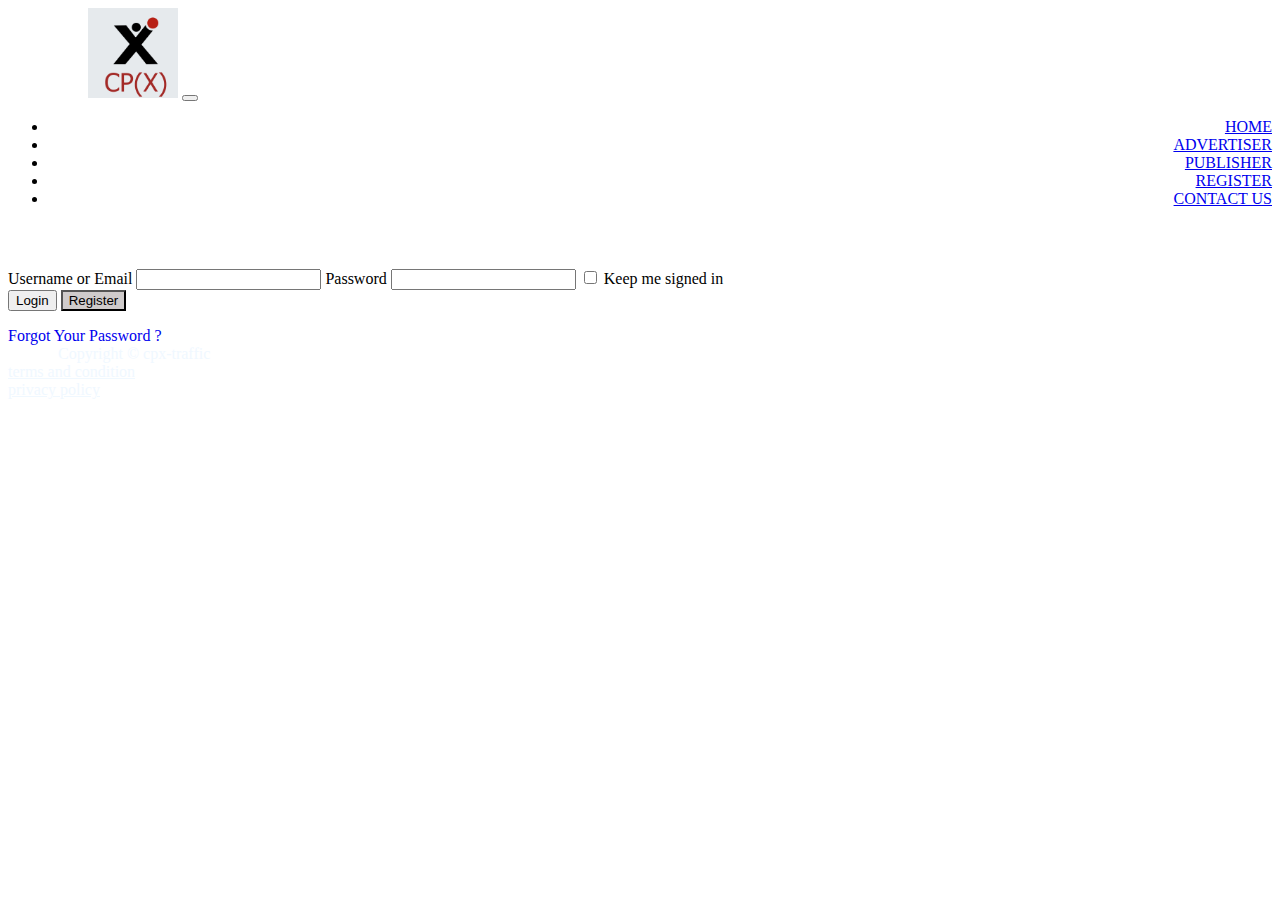
<file: CPX-TRAFFIC/advertiser.html>
<html lang="en">
<head>
    <meta charset="UTF-8">
    <meta http-equiv="X-UA-Compatible" content="IE=edge">
    <meta name="viewport" content="width=device-width, initial-scale=1.0">
    <title>Login-CPX-Traffic</title>
    <link rel="icon" type="image/x-icon" href="./img/logo.jpg">
    <link rel="stylesheet" href="https://cdnjs.cloudflare.com/ajax/libs/font-awesome/6.2.0/css/all.min.css" integrity="sha512-xh6O/CkQoPOWDdYTDqeRdPCVd1SpvCA9XXcUnZS2FmJNp1coAFzvtCN9BmamE+4aHK8yyUHUSCcJHgXloTyT2A==" crossorigin="anonymous" referrerpolicy="no-referrer" />

    <link href="https://cdn.jsdelivr.net/npm/bootstrap@5.2.1/dist/css/bootstrap.min.css" rel="stylesheet" integrity="sha384-iYQeCzEYFbKjA/T2uDLTpkwGzCiq6soy8tYaI1GyVh/UjpbCx/TYkiZhlZB6+fzT" crossorigin="anonymous">
    <script src="https://cdn.jsdelivr.net/npm/@popperjs/core@2.11.6/dist/umd/popper.min.js" integrity="sha384-oBqDVmMz9ATKxIep9tiCxS/Z9fNfEXiDAYTujMAeBAsjFuCZSmKbSSUnQlmh/jp3" crossorigin="anonymous"></script>
    <link rel="stylesheet" href="stylead.css">
  
</head>
<body>
    <!-- <header >
    
        <nav class="navbar navbar-expand-lg bg-info">
        <div class="container-fluid">
         <img class="imglogo" src="./img/logo.jpg" alt=""  >
          <button class="navbar-toggler" type="button" data-bs-toggle="collapse" data-bs-target="#navbarNavAltMarkup" aria-controls="navbarNavAltMarkup" aria-expanded="false" aria-label="Toggle navigation">
            <span class="navbar-toggler-icon"></span>
          </button>
          <div class="collapse navbar-collapse d-flex justify-content-end pe-5 " id="navbarNavAltMarkup">
            <div class="navbar-nav active d-flex gap-2  ">
              <a class="nav-link " aria-current="page" href="./index.html">Home</a>
              <a class="nav-link active" href="./advertiser.html">Advertiser</a>
              <a class="nav-link " href="./advertiser.html" >Publisher</a>
              <a class="nav-link " href="./register.html" >Register</a>
              <a class="nav-link" href="./contact.html" >Contact Us</a>
            </div>
          </div>
        </div>
      </nav>
    </header>  -->
    <header class="fixed-top" >
      <nav class="navbar navbar-expand-lg bg-info bg-opacity-100 border-bottom">
        <div class="container">
          <a href="./index.html"><img class=" imglogo" src="./img/logo.jpg" alt="logo.png" ></a>
          <a class="navbar-brand text-white pl" href="./index.html"></a>
          <button
            class="navbar-toggler"
            type="button"
            data-bs-toggle="collapse"
            data-bs-target="#navbarNav"
            aria-controls="navbarNav"
            aria-expanded="false"
            aria-label="Toggle navigation">
            <span class="navbar-toggler-icon"></span>
          </button>
          <div
            class="collapse navbar-collapse justify-content-end"
            id="navbarNav">
            <ul class="navbar-nav">
              <li class="nav-item">
                <a
                  class="nav-link"
                  aria-current="page"
                  href="./index.html">HOME</a>
              </li>
              <!-- <li class="nav-item">
                <a class="nav-link text-white" href="#about">About</a>
              </li> -->
              <li class="nav-item">
                <a class="nav-link active " href="./advertiser.html">ADVERTISER</a>
              </li>
              <li class="nav-item">
                <a class="nav-link " href="./publisher.html">PUBLISHER</a>
              </li>
              <li class="nav-item">
                <a class="nav-link " href="./register.html">REGISTER</a>
              </li>
              <li class="nav-item">
                <a class="nav-link " href="./contact.html">CONTACT US</a>
              </li>
            </ul>
          </div>
        </div>
      </nav>
    </header>

    <section style="margin-top:60px ;" class="">
        <div class="row">
            <div class="col-lg-3">

            </div>
            <div class="col-lg-6 mt-5">

                <form action="">

                    <label class="mt-3 text-muted" for="">Username or Email</label>
                    <input class="form-control mt-3 " type="text" required>
                    <label  class="mt-3 text-muted" for="">Password</label>
                    <input  class="form-control mt-3" type="password" required>

                    <input class="mt-4 text-muted" type="checkbox"> <span class="ms-2 mt-5">Keep me signed in</span> <br>

                    <button class="btn btn-info mt-4 ps-5 pe-5"  type="submit">Login</button> <button style="background-color: rgb(207, 203, 203);" class=" ps-5 pe-lg-5 btn mt-4 ms-4" type="submit">Register</button>
                    
            </form>

            
            <a style="text-decoration: none;" class="text-muted d-flex justify-content-center mt-3 mb-5"
            href="./forgot.html" >Forgot Your Password ?</a>



            </div>
            <div class="col-lg-3">

            </div>
            
        </div>
    </section>

   

      <script src="https://cdn.jsdelivr.net/npm/bootstrap@5.2.1/dist/js/bootstrap.bundle.min.js" integrity="sha384-u1OknCvxWvY5kfmNBILK2hRnQC3Pr17a+RTT6rIHI7NnikvbZlHgTPOOmMi466C8" crossorigin="anonymous"></script>
      <footer  class="bg-info mt-5">
        <a style="text-decoration:none ;margin-left: 50px; color: aliceblue;" href="">Copyright © cpx-traffic</a><br>
        <a  class="d-flex justify-content-end me-3" style="color: aliceblue;" href="https://www.iab.com/wp-content/uploads/2015/06/IAB_4As-tsandcs-FINAL.pdf">terms and condition</a> <br>
        <a  class="d-flex justify-content-end me-3 pb-3" style="color: aliceblue;" href="https://iabtechlab.com/wp-content/uploads/2022/06/global_privacy_platform_rfc_june_2022.pdf">privacy policy</a>

      </footer>

</body>
</html>
</file>
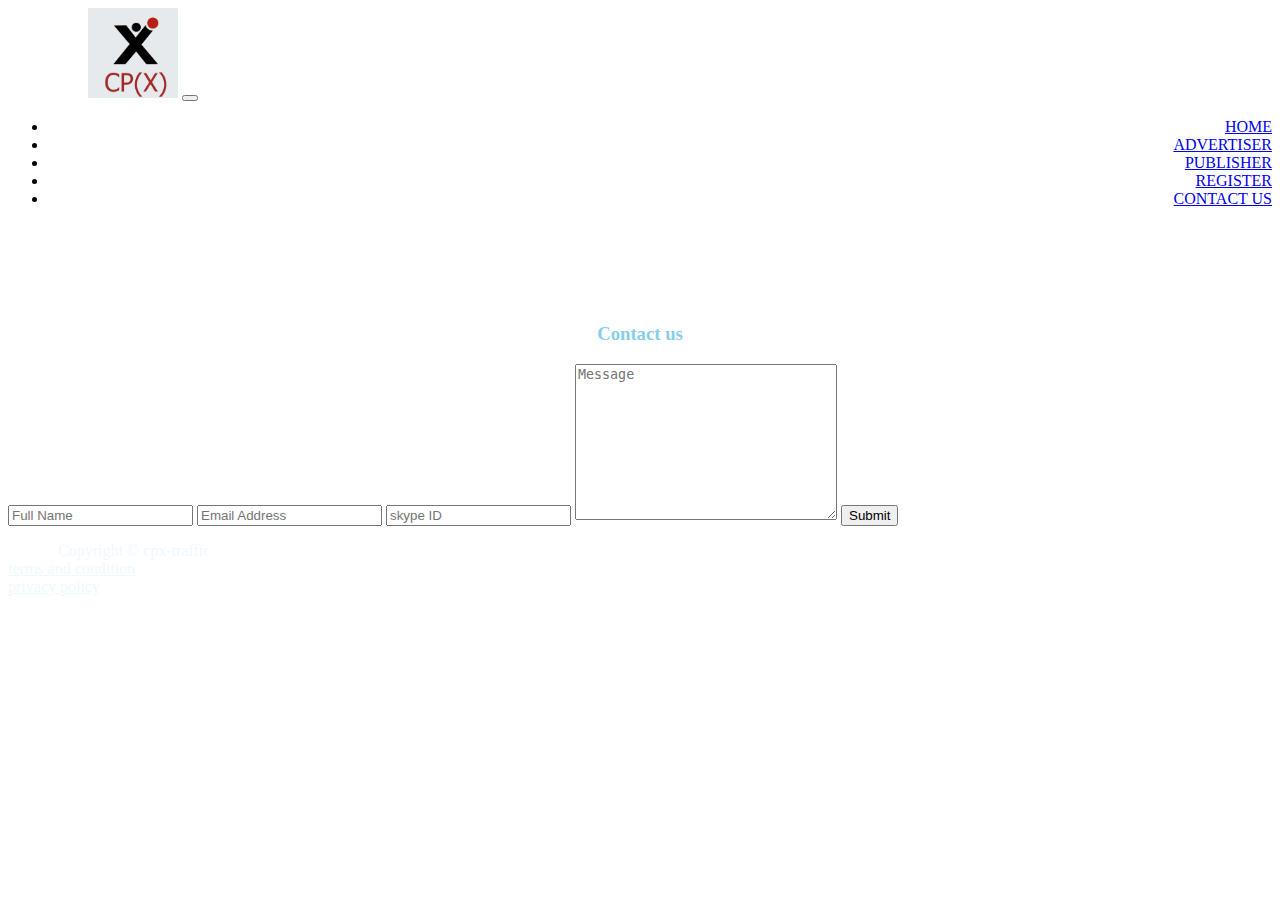
<file: CPX-TRAFFIC/contact.html>
<html lang="en">
<head>
    <meta charset="UTF-8">
    <meta http-equiv="X-UA-Compatible" content="IE=edge">
    <meta name="viewport" content="width=device-width, initial-scale=1.0">
    <title>Contact Us-CPX-Traffic</title>
    <link rel="icon" type="image/x-icon" href="./img/logo.jpg">
    <link rel="stylesheet" href="https://cdnjs.cloudflare.com/ajax/libs/font-awesome/6.2.0/css/all.min.css" integrity="sha512-xh6O/CkQoPOWDdYTDqeRdPCVd1SpvCA9XXcUnZS2FmJNp1coAFzvtCN9BmamE+4aHK8yyUHUSCcJHgXloTyT2A==" crossorigin="anonymous" referrerpolicy="no-referrer" />

    <link href="https://cdn.jsdelivr.net/npm/bootstrap@5.2.1/dist/css/bootstrap.min.css" rel="stylesheet" integrity="sha384-iYQeCzEYFbKjA/T2uDLTpkwGzCiq6soy8tYaI1GyVh/UjpbCx/TYkiZhlZB6+fzT" crossorigin="anonymous">
    <script src="https://cdn.jsdelivr.net/npm/@popperjs/core@2.11.6/dist/umd/popper.min.js" integrity="sha384-oBqDVmMz9ATKxIep9tiCxS/Z9fNfEXiDAYTujMAeBAsjFuCZSmKbSSUnQlmh/jp3" crossorigin="anonymous"></script>
    <link rel="stylesheet" href="stylead.css">
</head>
<body>
  <header class="fixed-top">
    <nav class="navbar navbar-expand-lg bg-info bg-opacity-100 border-bottom">
      <div class="container">
        <a href="./index.html"><img class=" imglogo" src="./img/logo.jpg" alt="logo.png" ></a>
        <a class="navbar-brand text-white pl" href="./index.html"></a>
        <button
          class="navbar-toggler"
          type="button"
          data-bs-toggle="collapse"
          data-bs-target="#navbarNav"
          aria-controls="navbarNav"
          aria-expanded="false"
          aria-label="Toggle navigation">
          <span class="navbar-toggler-icon"></span>
        </button>
        <div
          class="collapse navbar-collapse justify-content-end"
          id="navbarNav">
          <ul class="navbar-nav">
            <li class="nav-item">
              <a
                class="nav-link"
                aria-current="page"
                href="./index.html">HOME</a>
            </li>
            <!-- <li class="nav-item">
              <a class="nav-link text-white" href="#about">About</a>
            </li> -->
            <li class="nav-item">
              <a class="nav-link " href="./advertiser.html">ADVERTISER</a>
            </li>
            <li class="nav-item">
              <a class="nav-link " href="./publisher.html">PUBLISHER</a>
            </li>
            <li class="nav-item">
              <a class="nav-link " href="./register.html">REGISTER</a>
            </li>
            <li class="nav-item">
              <a class="nav-link active " href="./contact.html">CONTACT US</a>
            </li>
          </ul>
        </div>
      </div>
    </nav>
  </header>

    <section style="margin-top:115px ;" class="">
        <div class="row">
            <div class="col-lg-3">

            </div>
            <div class="col-lg-6">
                <h3 style="text-align: center; color:skyblue" >Contact us</h3>

                <form class="" action="">
                    <input class="form-control mt-2" placeholder="Full Name" type="text" required>
                    <input class="form-control mt-3" placeholder="Email Address" type="email" required>
                    <input class="form-control mt-3" placeholder="skype ID" type="text" required >
                    <textarea class="form-control mt-3" placeholder="Message" name="massage" id="" cols="30" rows="10"></textarea>

                    <button class="btn btn-outline-info mt-3 text-center" type="submit">Submit</button>

                    
                    
            </form>
            


            </div>
            <div class="col-lg-3">

            </div>
            
        </div>
    </section>

   

      <script src="https://cdn.jsdelivr.net/npm/bootstrap@5.2.1/dist/js/bootstrap.bundle.min.js" integrity="sha384-u1OknCvxWvY5kfmNBILK2hRnQC3Pr17a+RTT6rIHI7NnikvbZlHgTPOOmMi466C8" crossorigin="anonymous"></script>
      <footer   class="bg-info ">
        <a style="text-decoration:none ;margin-left: 50px; color: aliceblue;" href="">Copyright © cpx-traffic</a><br>
        <a  class="d-flex justify-content-end me-3" style="color: aliceblue;" href="https://www.iab.com/wp-content/uploads/2015/06/IAB_4As-tsandcs-FINAL.pdf">terms and condition</a> <br>
        <a  class="d-flex justify-content-end me-3 pb-3" style="color: aliceblue;" href="https://iabtechlab.com/wp-content/uploads/2022/06/global_privacy_platform_rfc_june_2022.pdf">privacy policy</a>

      </footer>

</body>
</html>
</file>
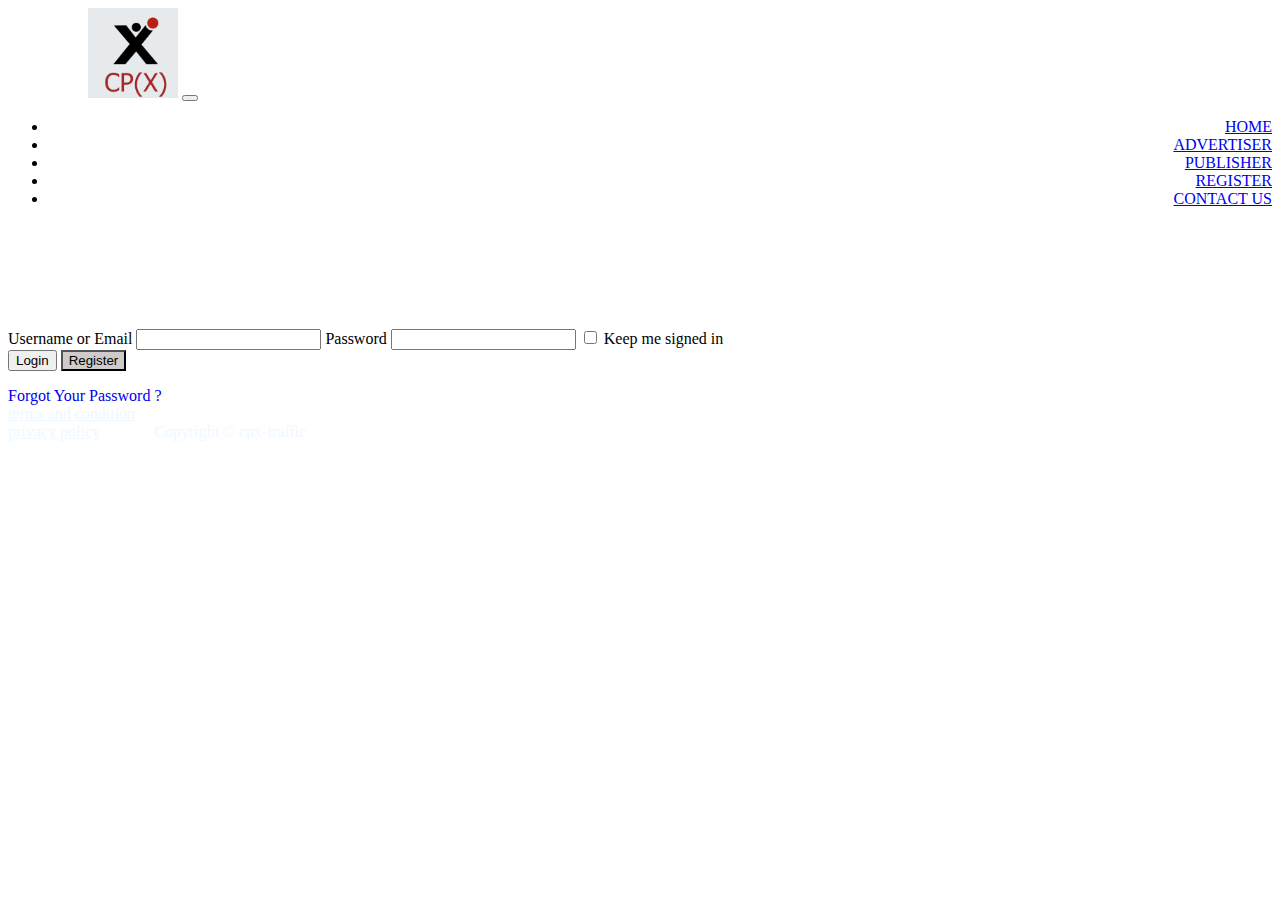
<file: CPX-TRAFFIC/publisher.html>
<html lang="en">
<head>
    <meta charset="UTF-8">
    <meta http-equiv="X-UA-Compatible" content="IE=edge">
    <meta name="viewport" content="width=device-width, initial-scale=1.0">
    <title>Login-CPX-Traffic</title>
    <link rel="stylesheet" href="https://cdnjs.cloudflare.com/ajax/libs/font-awesome/6.2.0/css/all.min.css" integrity="sha512-xh6O/CkQoPOWDdYTDqeRdPCVd1SpvCA9XXcUnZS2FmJNp1coAFzvtCN9BmamE+4aHK8yyUHUSCcJHgXloTyT2A==" crossorigin="anonymous" referrerpolicy="no-referrer" />

    <link href="https://cdn.jsdelivr.net/npm/bootstrap@5.2.1/dist/css/bootstrap.min.css" rel="stylesheet" integrity="sha384-iYQeCzEYFbKjA/T2uDLTpkwGzCiq6soy8tYaI1GyVh/UjpbCx/TYkiZhlZB6+fzT" crossorigin="anonymous">
    <script src="https://cdn.jsdelivr.net/npm/@popperjs/core@2.11.6/dist/umd/popper.min.js" integrity="sha384-oBqDVmMz9ATKxIep9tiCxS/Z9fNfEXiDAYTujMAeBAsjFuCZSmKbSSUnQlmh/jp3" crossorigin="anonymous"></script>
    <link rel="stylesheet" href="stylead.css">
</head>
<body>
  <header class="fixed-top">
    <nav class="navbar navbar-expand-lg bg-info bg-opacity-100 border-bottom">
      <div class="container">
        <a href="./index.html"><img class=" imglogo" src="./img/logo.jpg" alt="logo.png" ></a>
        <a class="navbar-brand text-white pl" href="./index.html"></a>
        <button
          class="navbar-toggler"
          type="button"
          data-bs-toggle="collapse"
          data-bs-target="#navbarNav"
          aria-controls="navbarNav"
          aria-expanded="false"
          aria-label="Toggle navigation">
          <span class="navbar-toggler-icon"></span>
        </button>
        <div
          class="collapse navbar-collapse justify-content-end"
          id="navbarNav">
          <ul class="navbar-nav">
            <li class="nav-item">
              <a
                class="nav-link"
                aria-current="page"
                href="./index.html">HOME</a>
            </li>
            <!-- <li class="nav-item">
              <a class="nav-link text-white" href="#about">About</a>
            </li> -->
            <li class="nav-item">
              <a class="nav-link " href="./advertiser.html">ADVERTISER</a>
            </li>
            <li class="nav-item">
              <a class="nav-link  active" href="./publisher.html">PUBLISHER</a>
            </li>
            <li class="nav-item">
              <a class="nav-link " href="./register.html">REGISTER</a>
            </li>
            <li class="nav-item">
              <a class="nav-link " href="./contact.html">CONTACT US</a>
            </li>
          </ul>
        </div>
      </div>
    </nav>
  </header> 

    <section style="margin-top:120px ;" class="">
        <div class="row">
            <div class="col-lg-3">

            </div>
            <div class="col-lg-6">

                <form action="">

                    <label class="mt-3 text-muted" for="">Username or Email</label>
                    <input class="form-control mt-3 " type="text" required>
                    <label  class="mt-3 text-muted" for="">Password</label>
                    <input  class="form-control mt-3" type="password" required>

                    <input class="mt-4 text-muted" type="checkbox"> <span class="ms-2 mt-5">Keep me signed in</span> <br>

                    <button class="btn btn-info mt-4 ps-5 pe-5"  type="submit">Login</button> <button style="background-color: rgb(207, 203, 203);" class=" ps-5 pe-lg-5 btn mt-4 ms-4" type="submit">Register</button>
                    
            </form>
            <a href="./forgot.html" style="text-decoration: none;" class="text-muted d-flex justify-content-center mb-5">Forgot Your Password ?</a>


            </div>
            <div class="col-lg-3">

            </div>
            
        </div>
    </section>

   

      <script src="https://cdn.jsdelivr.net/npm/bootstrap@5.2.1/dist/js/bootstrap.bundle.min.js" integrity="sha384-u1OknCvxWvY5kfmNBILK2hRnQC3Pr17a+RTT6rIHI7NnikvbZlHgTPOOmMi466C8" crossorigin="anonymous"></script>
      <footer   class="bg-info mt-5">
        <a  class="d-flex justify-content-end me-3" style="color: aliceblue;" href="https://www.iab.com/wp-content/uploads/2015/06/IAB_4As-tsandcs-FINAL.pdf">terms and condition</a> <br>
        <a  class="d-flex justify-content-end me-3 pb-3" style="color: aliceblue;" href="https://iabtechlab.com/wp-content/uploads/2022/06/global_privacy_platform_rfc_june_2022.pdf">privacy policy</a>
        <a style="text-decoration:none ;margin-left: 50px; color: aliceblue;" href="">Copyright © cpx-traffic</a>

      </footer>

</body>
</html>
</file>
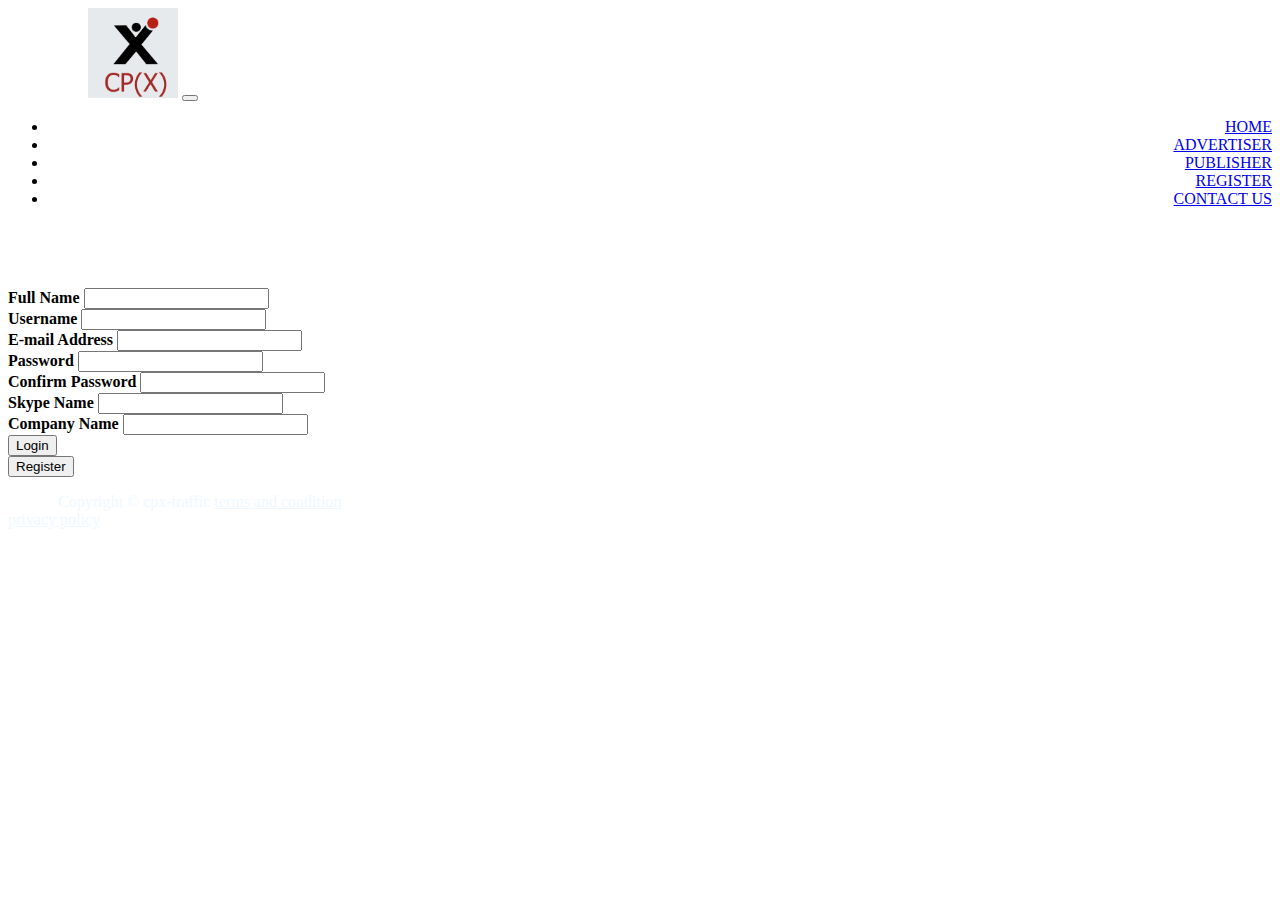
<file: CPX-TRAFFIC/register.html>
<html lang="en">
<head>
    <meta charset="UTF-8">
    <meta http-equiv="X-UA-Compatible" content="IE=edge">
    <meta name="viewport" content="width=device-width, initial-scale=1.0">
    <title>Register-CPX-Traffic</title>
    <link rel="stylesheet" href="https://cdnjs.cloudflare.com/ajax/libs/font-awesome/6.2.0/css/all.min.css" integrity="sha512-xh6O/CkQoPOWDdYTDqeRdPCVd1SpvCA9XXcUnZS2FmJNp1coAFzvtCN9BmamE+4aHK8yyUHUSCcJHgXloTyT2A==" crossorigin="anonymous" referrerpolicy="no-referrer" />

    <link href="https://cdn.jsdelivr.net/npm/bootstrap@5.2.1/dist/css/bootstrap.min.css" rel="stylesheet" integrity="sha384-iYQeCzEYFbKjA/T2uDLTpkwGzCiq6soy8tYaI1GyVh/UjpbCx/TYkiZhlZB6+fzT" crossorigin="anonymous">
    <script src="https://cdn.jsdelivr.net/npm/@popperjs/core@2.11.6/dist/umd/popper.min.js" integrity="sha384-oBqDVmMz9ATKxIep9tiCxS/Z9fNfEXiDAYTujMAeBAsjFuCZSmKbSSUnQlmh/jp3" crossorigin="anonymous"></script>
    <link rel="stylesheet" href="stylead.css">
</head>
<body>
    <header class="fixed-top">
        <nav class="navbar navbar-expand-lg bg-info bg-opacity-100 border-bottom">
          <div class="container">
            <a href="./index.html"><img class=" imglogo" src="./img/logo.jpg" alt="logo.png" ></a>
            <a class="navbar-brand text-white pl" href="./index.html"></a>
            <button
              class="navbar-toggler"
              type="button"
              data-bs-toggle="collapse"
              data-bs-target="#navbarNav"
              aria-controls="navbarNav"
              aria-expanded="false"
              aria-label="Toggle navigation">
              <span class="navbar-toggler-icon"></span>
            </button>
            <div
              class="collapse navbar-collapse justify-content-end"
              id="navbarNav">
              <ul class="navbar-nav">
                <li class="nav-item">
                  <a
                    class="nav-link"
                    aria-current="page"
                    href="./index.html">HOME</a>
                </li>
                <!-- <li class="nav-item">
                  <a class="nav-link text-white" href="#about">About</a>
                </li> -->
                <li class="nav-item">
                  <a class="nav-link " href="./advertiser.html">ADVERTISER</a>
                </li>
                <li class="nav-item">
                  <a class="nav-link " href="./publisher.html">PUBLISHER</a>
                </li>
                <li class="nav-item">
                  <a class="nav-link  active" href="./register.html">REGISTER</a>
                </li>
                <li class="nav-item">
                  <a class="nav-link " href="./contact.html">CONTACT US</a>
                </li>
              </ul>
            </div>
          </div>
        </nav>
      </header>




            
                <section  style="margin-top:80px ;">
                    <div class="container d-flex justify-content-center p-5">
                        <div class="col-lg-4 ">

                          <form action="">
                            <div class="row mb-2">
                              <label for="fullname" class="mb-2"><strong>Full Name</strong></label>
                              <input class="form-control" type="text" required>
                         </div>
                         <div class="row mb-2">
                              <label for="username" class="mb-2"><strong>Username</strong></label>
                              <input class="form-control" type="text" required >
                         </div>
                         <div class="row mb-2">
                              <label for="email" class="mb-2"><strong>E-mail Address</strong></label>
                              <input class="form-control" type="text" required >
                         </div>
                         <div class="row mb-2">
                              <label for="password" class="mb-2"><strong>Password</strong></label>
                              <input class="form-control" type="text" required >
                         </div>
                         <div class="row mb-2">
                              <label for="confirm" class="mb-2"><strong>Confirm Password</strong></label>
                              <input class="form-control" type="text" required >
                         </div>
                         <div class="row mb-2">
                              <label for="skype" class="mb-2"><strong>Skype Name</strong></label>
                              <input class="form-control" type="text" required >
                         </div>
                         <div class="row mb-2">
                              <label for="company" class="mb-2"><strong>Company Name</strong></label>
                              <input class="form-control" type="text" required >
                         </div>
                         <div class="row pt-4">
                              <div class="col">
                                  <button type="submit" class="btn btn-primary w-100">Login</button>
                              </div>
                              <div class="col">
                                  <button type="submit" class="btn btn-outline-secondary w-100">Register</button>
                              </div>
                         </div>
                      </div>
                  </div>
                          </form>
                            
                  </section>

              




            
        


   

      <script src="https://cdn.jsdelivr.net/npm/bootstrap@5.2.1/dist/js/bootstrap.bundle.min.js" integrity="sha384-u1OknCvxWvY5kfmNBILK2hRnQC3Pr17a+RTT6rIHI7NnikvbZlHgTPOOmMi466C8" crossorigin="anonymous"></script>
      <footer   class="bg-info ">
        <a style="text-decoration:none ;margin-left: 50px; color: aliceblue;" href="">Copyright © cpx-traffic</a>
        <a  class="d-flex justify-content-end me-3" style="color: aliceblue;" href="https://www.iab.com/wp-content/uploads/2015/06/IAB_4As-tsandcs-FINAL.pdf">terms and condition</a> <br>
        <a  class="d-flex justify-content-end me-3 pb-3" style="color: aliceblue;" href="https://iabtechlab.com/wp-content/uploads/2022/06/global_privacy_platform_rfc_june_2022.pdf">privacy policy</a>

      </footer>

</body>
</html>
</file>
<file: CPX-TRAFFIC/stylead.css>
.imglogo {
    width: 90px;
    margin-left: 80px;
}

.navbar-nav{
    text-align: end;
    justify-content: end;
}
body{
    overflow-x: hidden;
}
</file>
